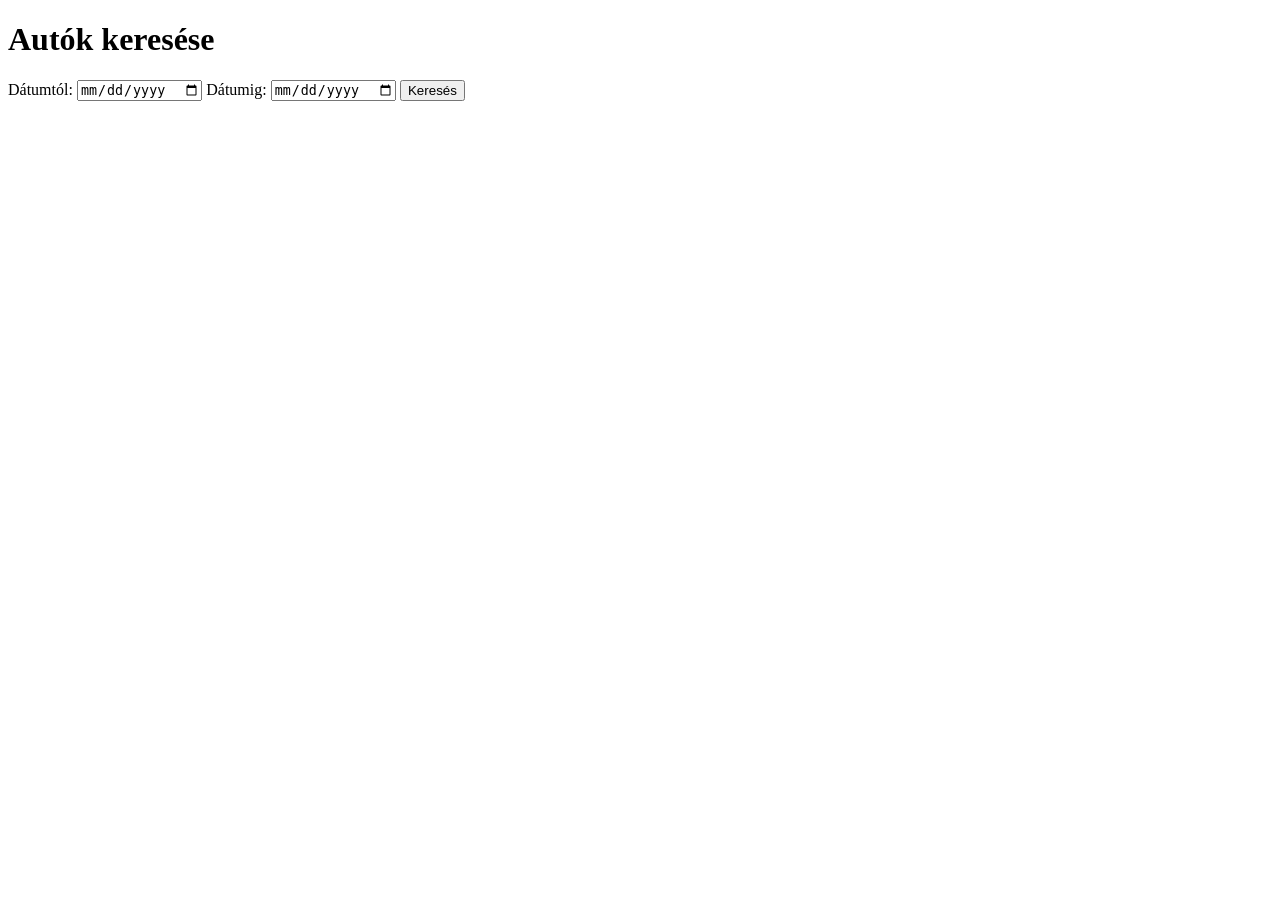
<file: src/main/resources/templates/index.html>
<!DOCTYPE html>
<html lang="hu">
<head>
    <meta charset="UTF-8">
    <title>Autókölcsönző</title>
    <link rel="stylesheet" th:href="@{/css/style.css}">
</head>
<body>

<h1>Autók keresése</h1>

<form action="/autok" method="get">
    <label>Dátumtól:</label>
    <input type="date" name="datumtol" id="datumtol">

    <label>Dátumig:</label>
    <input type="date" name="datumig" id="datumig">

    <button type="submit">Keresés</button>
</form>

<script>
    document.querySelector("form").addEventListener("submit", function (e) {
        const datumtol = document.getElementById("datumtol").value;
        const datumig = document.getElementById("datumig").value;

        if (datumtol && datumig && datumtol > datumig){
            alert("A kezdő dátum nem lehet a későbbi!");
            e.preventDefault();
        }
    });
</script>

</body>
</html>
</file>
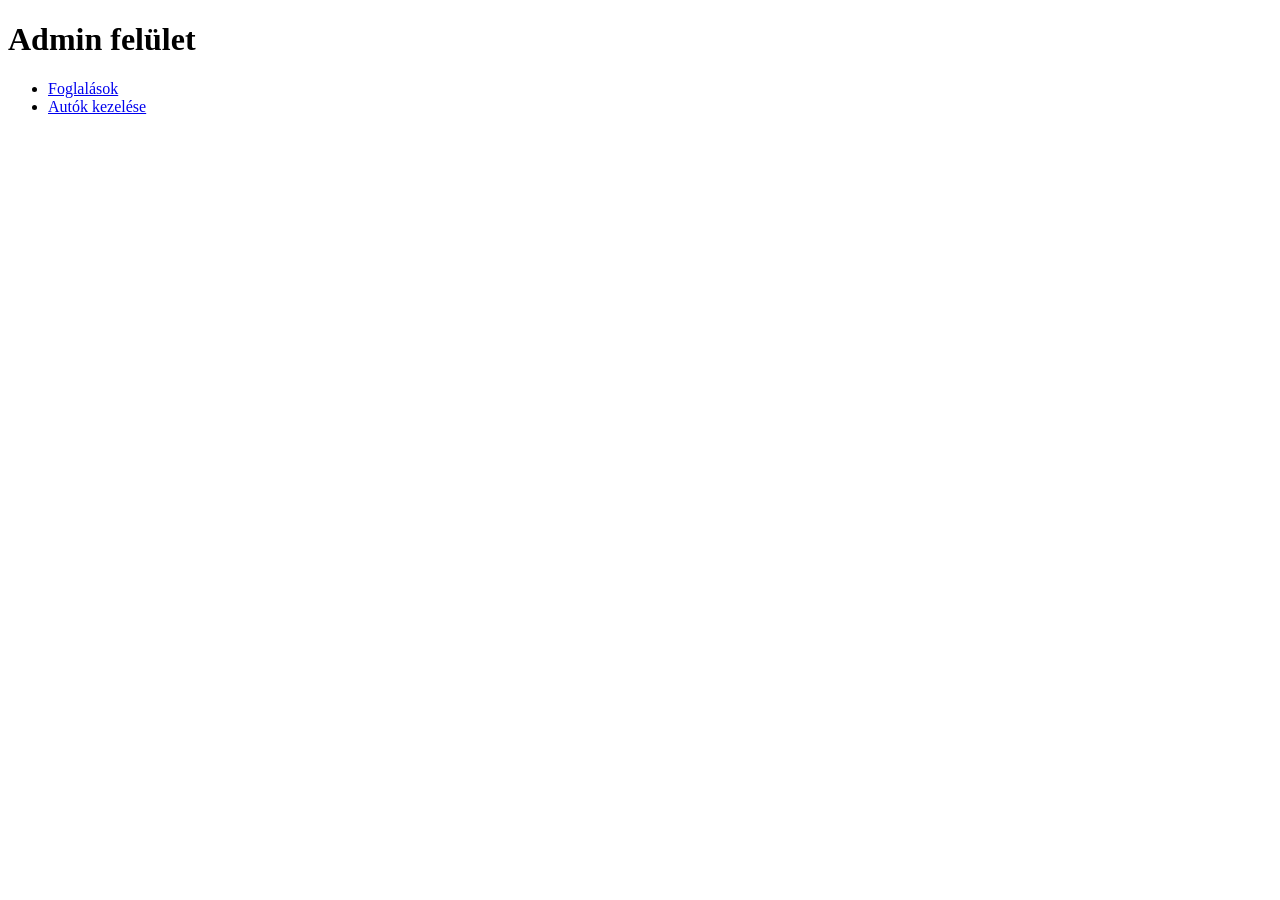
<file: src/main/resources/templates/admin/index.html>
<!DOCTYPE html>
<html lang="hu">
<head>
    <meta charset="UTF-8">
    <title>Admin</title>
    <link rel="stylesheet" th:href="@{/css/style.css}">
</head>
<body>

<h1>Admin felület</h1>

<ul>
    <li><a href="admin/foglalasok">Foglalások</a></li>
    <li><a href="admin/autok">Autók kezelése</a></li>
</ul>

</body>
</html>
</file>
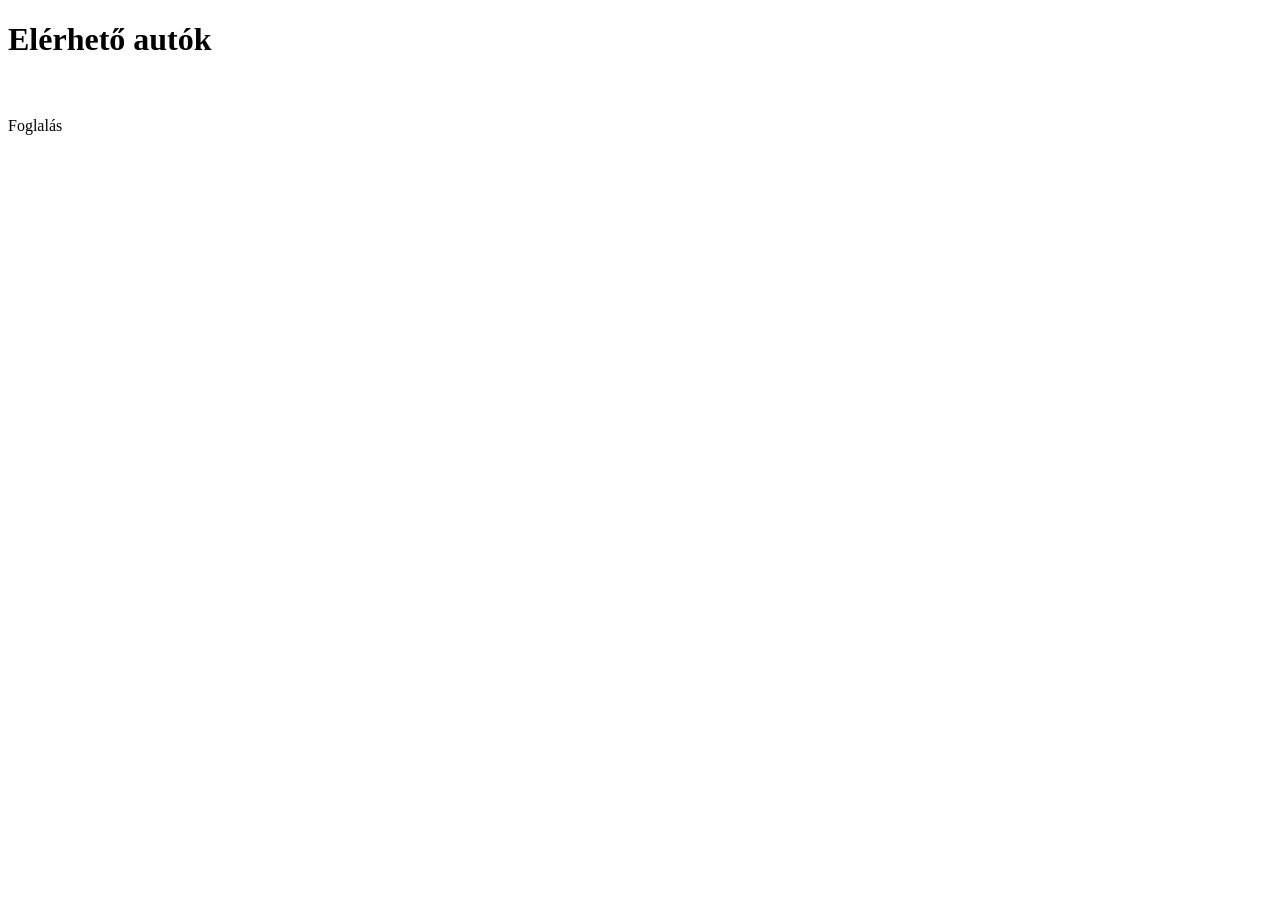
<file: src/main/resources/templates/autok.html>
<!DOCTYPE html>
<html lang="hu">
<head>
    <meta charset="UTF-8">
    <title>Autók</title>
    <link rel="stylesheet" th:href="@{/css/style.css}">
</head>
<body>

<h1>Elérhető autók</h1>

<div th:each="auto : ${autok}">
    <div class="card">
        <img th:if="${auto.kepNev != null}"
             th:src="@{'/uploads/' + ${auto.kepNev}}"
             width="200">

        <img th:if="${auto.kepNev == null}"
             th:src="@{/images/no-image.png}"
             width="200">

        <h3 th:text="${auto.marka + ' ' + auto.modell}"></h3>

        <p th:text="'Napi ár: ' + ${auto.napiAr} + ' Ft'"></p>
        <a th:href="@{/foglal/{id}(id=${auto.id},
                          datumtol=${datumtol},
                          datumig=${datumig})}">
            Foglalás
        </a>
    </div>
</div>

</body>
</html>
</file>
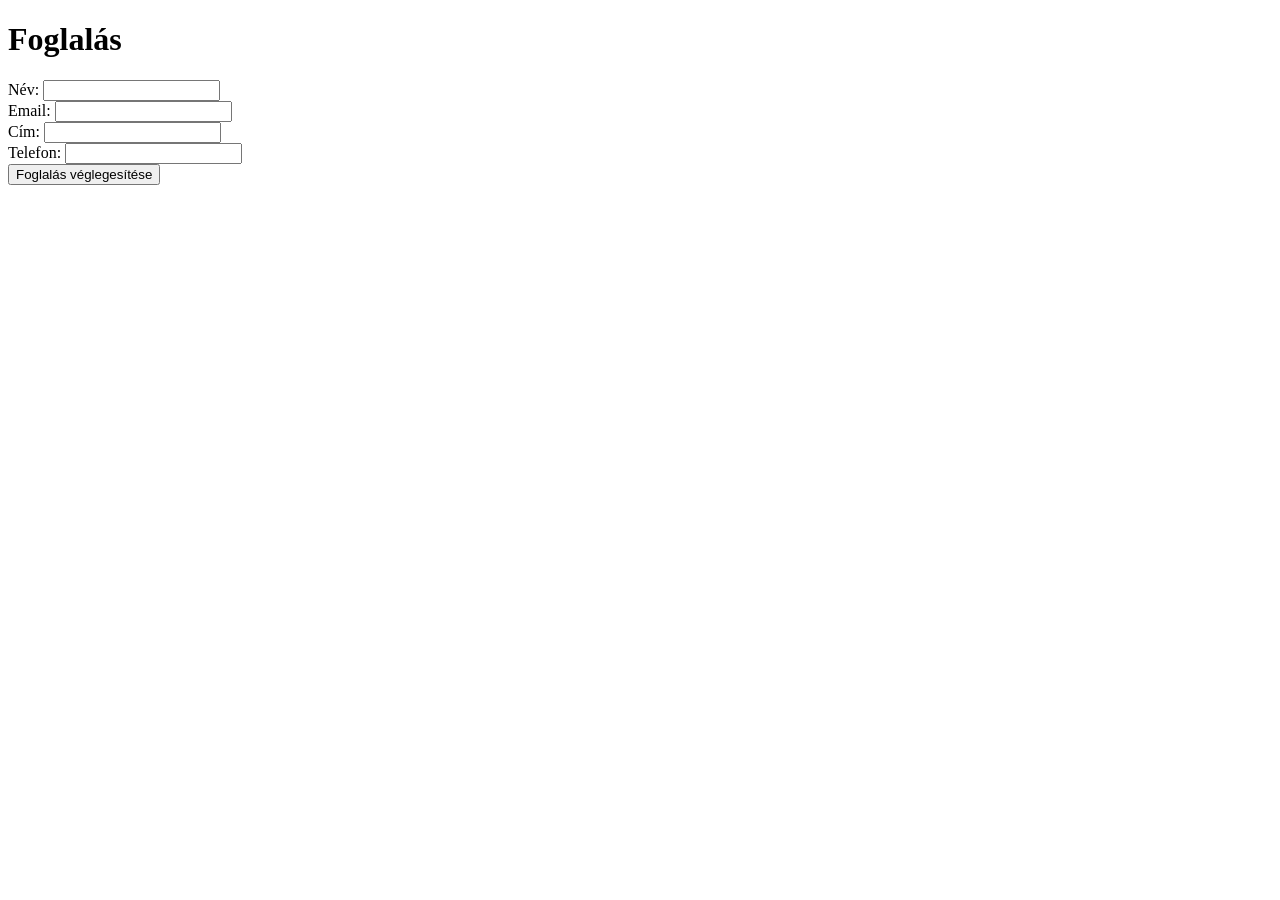
<file: src/main/resources/templates/foglalas.html>
<!DOCTYPE html>
<html lang="hu" xmlns:th="http://www.thymeleaf.org">
<head>
    <meta charset="UTF-8">
    <title>Foglalás</title>
    <link rel="stylesheet" th:href="@{/css/style.css}">
</head>
<body>

<h1>Foglalás</h1>

<h3 th:text="${auto.marka + ' ' + auto.modell}"></h3>

<p th:text="'Teljes ár: ' + ${teljesAr} + ' Ft'"></p>

<form action="/foglalas" method="post">
    <input type="hidden" name="autoId" th:value="${auto.id}">
    <input type="hidden" name="datumtol" th:value="${datumtol}">
    <input type="hidden" name="datumig" th:value="${datumig}">

    <label>Név:</label>
    <input type="text" name="nev"><br>

    <label>Email:</label>
    <input type="email" name="email"><br>

    <label>Cím:</label>
    <input type="text" name="cim"><br>

    <label>Telefon:</label>
    <input type="text" name="telefon"><br>

    <button type="submit">Foglalás véglegesítése</button>

</form>

</body>
</html>
</file>
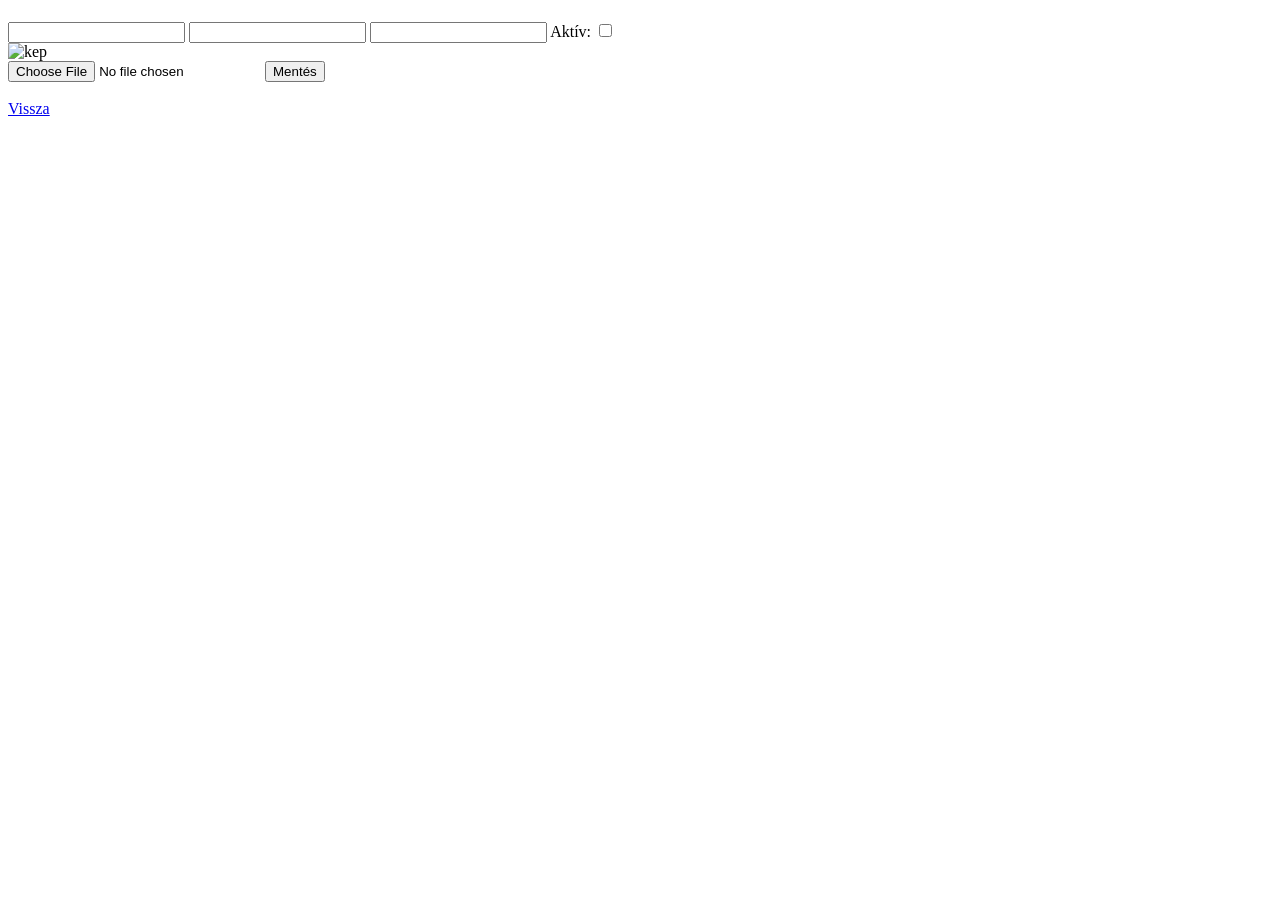
<file: src/main/resources/templates/admin/auto-form.html>
<!DOCTYPE html>
<html lang="hu">
<head>
    <meta charset="UTF-8">
    <title>Autó szerkesztése</title>
    <link rel="stylesheet" th:href="@{/css/style.css}">
</head>
<body>

<h1 th:text=" ${'#' + auto.id + ' autó szerkesztése'}"></h1>

<form th:object="${auto}"
      th:action="${'/admin/autok/' + auto.id + '/szerkeszt'}"
      enctype="multipart/form-data"
      method="post">
    <label>
        <input type="text" th:field="*{marka}">
    </label>
    <label>
        <input type="text" th:field="*{modell}">
    </label>
    <label>
        <input type="number" th:field="*{napiAr}">
    </label>
    <label>
        Aktív:
        <input type="checkbox" th:field="*{aktiv}">
    </label>
    <div th:if="${auto.kepNev != null}">
        <img th:src="|/uploads/${auto.kepNev}|" alt="kep"
             width="200">
    </div>

    <input type="file" name="kep">
    <button type="submit">Mentés</button>
</form>

<br>

<a href="/admin/autok">Vissza</a>

</body>
</html>
</file>
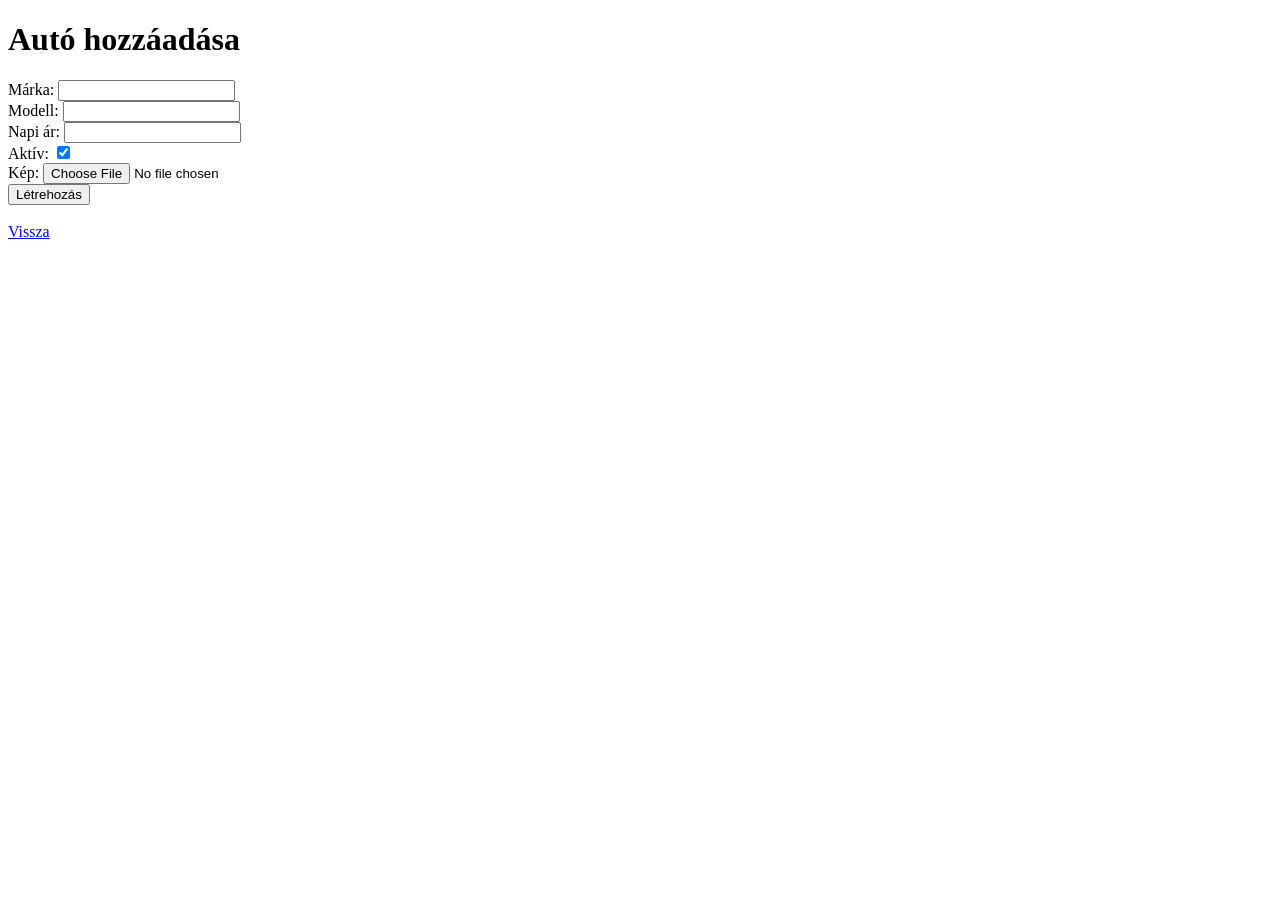
<file: src/main/resources/templates/admin/auto-hozzaad.html>
<!DOCTYPE html>
<html lang="hu">
<head>
    <meta charset="UTF-8">
    <title>Autó hozzáadás</title>
    <link rel="stylesheet" th:href="@{/css/style.css}">
</head>
<body>

<h1>Autó hozzáadása</h1>

<form action="/admin/autok/uj" method="post" enctype="multipart/form-data">

    <div>
        <label>Márka:</label>
        <input type="text" name="marka" required>
    </div>

    <div>
        <label>Modell:</label>
        <input type="text" name="modell" required>
    </div>

    <div>
        <label>Napi ár:</label>
        <input type="number" name="napiAr" required>
    </div>

    <div>
        <label>Aktív:</label>
        <input type="checkbox" name="aktiv" checked>
    </div>

    <div>
        <label>Kép:</label>
        <input type="file" name="kep" checked>
    </div>

    <button type="submit">Létrehozás</button>

</form>

<br>

<a href="/admin/autok">Vissza</a>

</body>
</html>
</file>
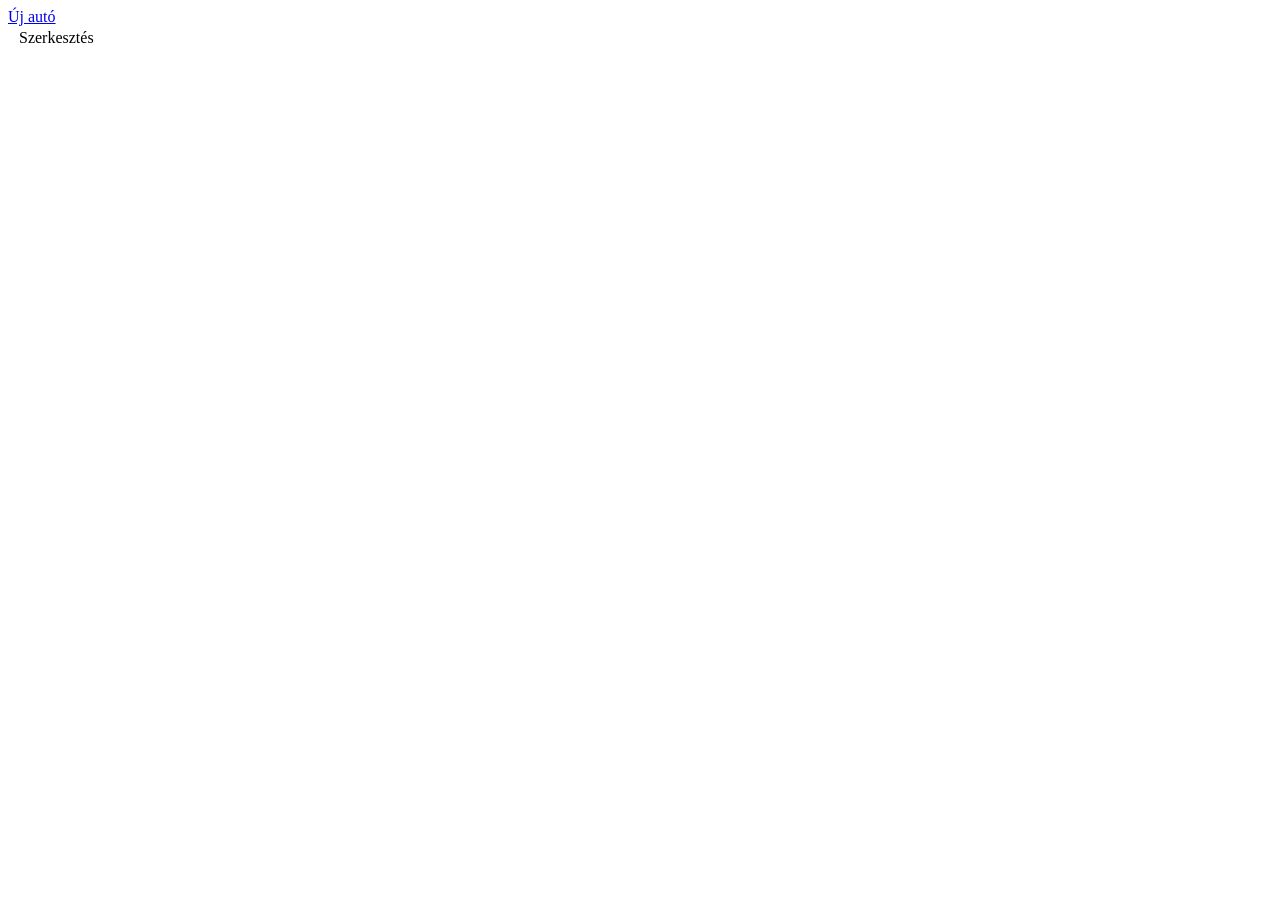
<file: src/main/resources/templates/admin/autok.html>
<!DOCTYPE html>
<html lang="hu">
<head>
    <meta charset="UTF-8">
    <title>Autók</title>
    <link rel="stylesheet" th:href="@{/css/style.css}">
</head>
<body>

<a href="/admin/autok/uj">Új autó</a>

<table>
    <tr th:each="auto : ${autok}">
        <td th:text="${auto.marka}"></td>
        <td th:text="${auto.modell}"></td>
        <td>
            <a th:href="@{/admin/autok/{id}/szerkeszt(id=${auto.id})}">
                Szerkesztés
            </a>
        </td>
    </tr>
</table>
</body>
</html>
</file>
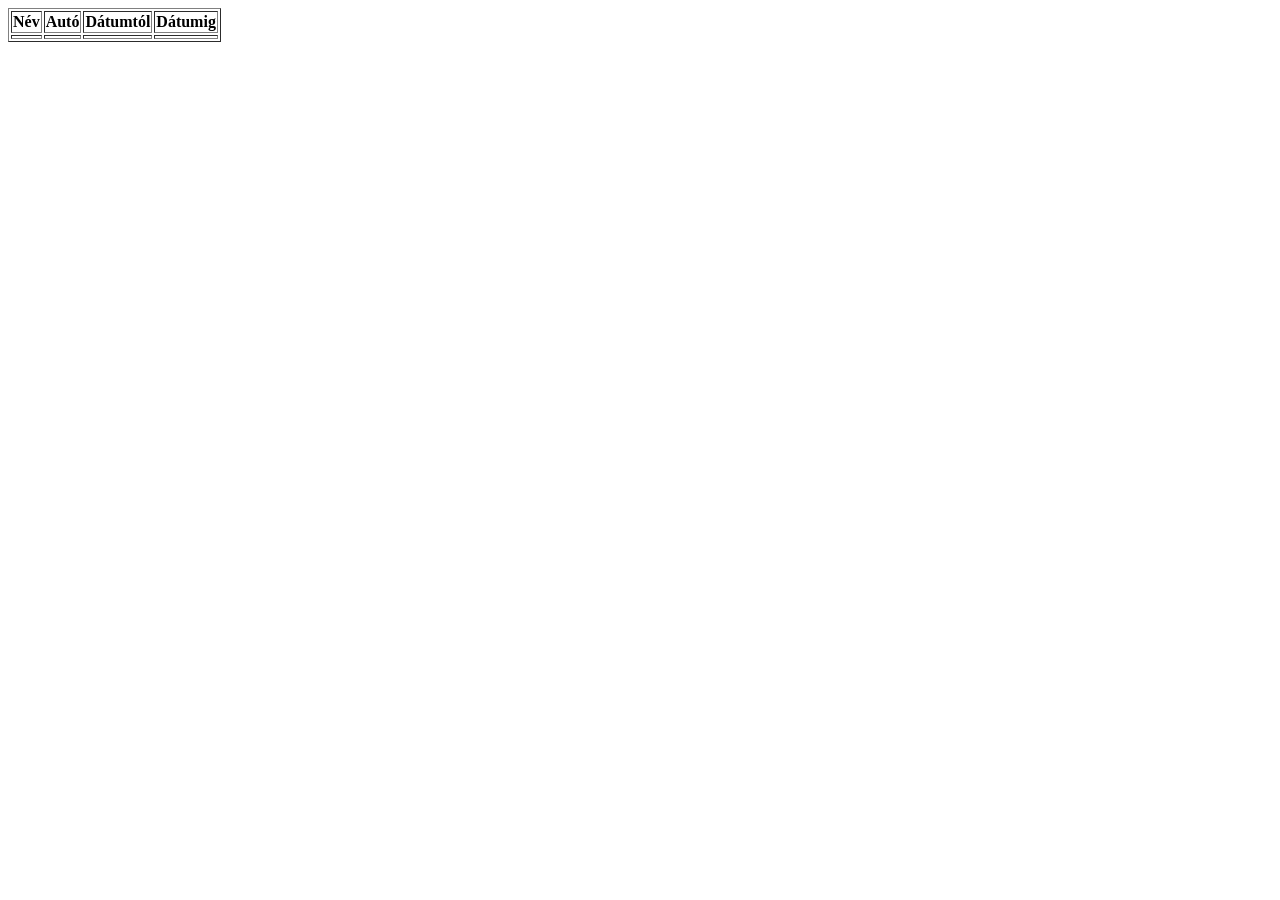
<file: src/main/resources/templates/admin/foglalasok.html>
<!DOCTYPE html>
<html lang="hu">
<head>
    <meta charset="UTF-8">
    <title>Foglalások</title>
    <link rel="stylesheet" th:href="@{/css/style.css}">
</head>
<body>

<table border="1">
    <tr>
        <th>Név</th>
        <th>Autó</th>
        <th>Dátumtól</th>
        <th>Dátumig</th>
    </tr>

    <tr th:each="f : ${foglalasok}">
        <td th:text="${f.nev}"></td>
        <td th:text="${f.auto.marka + ' ' + f.auto.modell}"></td>
        <td th:text="${f.datumtol}"></td>
        <td th:text="${f.datumig}"></td>
    </tr>
</table>

</body>
</html>
</file>
